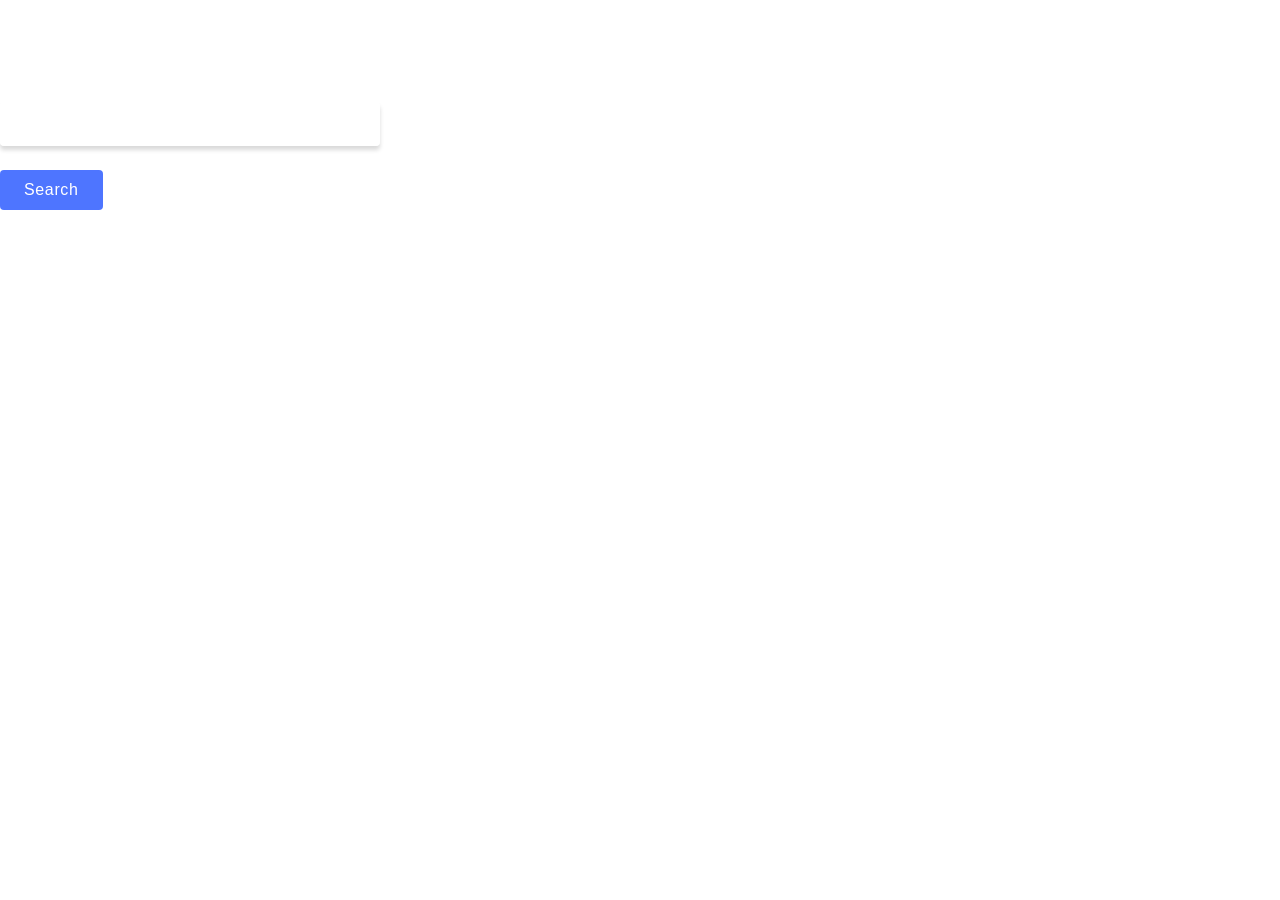
<file: src/index.html>
<!DOCTYPE html>
<html lang="en">
  <head>
    <meta charset="UTF-8" />
    <link rel="icon" type="image/svg+xml" href="/favicon.svg" />
    <meta name="viewport" content="width=device-width, initial-scale=1.0" />
    <title>goit-js-hw-11</title>
    <link rel="stylesheet" href="./css/styles.css" />
  </head>
  <body>
    <header class="header">
      <div class="container">
        <nav class="nav">
          <a class="nav-logo" href="./index.html" aria-label="Site logo">
            <svg class="nav-logo-icon" width="100" height="30">
              <use href="./img/logo.svg"></use>
            </svg>
          </a>
        </nav>
      </div>
    </header>


    <main>
      <form class="form">
        <label>
          <input type="text" name="search-text" placeholder="Search images..." required>
        </label>
        <button type="submit">Search</button>
      </form>
      
      <div class="loader hidden"></div>
      
      <ul class="gallery"></ul>
    </main>

    <script type="module" src="./main.js"></script>
  </body>
</html>
</file>
<file: src/css/styles.css>
/**
  |============================
  | include css partials with
  | default @import url()
  |============================
*/
/* Common styles */
@import url('./reset.css');
@import url('./base.css');
@import url('./container.css');
@import url('./animations.css');

/* Sections style */
@import url('./header.css');
@import url('./vite-promo.css');
@import url('./badges.css');
@import url('./back-link.css');
@import url('./footer.css');


/* Стилі з бібліотеки css-loader */
.loader {
  width: 48px;
  height: 48px;
  border: 5px solid #ccc;
  border-bottom-color: #4caf50;
  border-radius: 50%;
  display: inline-block;
  box-sizing: border-box;
  animation: rotation 1s linear infinite;
  margin: 20px auto;
}

@keyframes rotation {
  0% {
    transform: rotate(0deg);
  }

  100% {
    transform: rotate(360deg);
  }
}

.hidden {
  display: none;
}

/* Styles for Mobile devices */
.gallery {
  display: flex;
  flex-wrap: wrap;
  gap: 24px;
  overflow: hidden;
}

.gallery-item {
  width: 100%;
}

.gallery-image {
  display: block;
  width: 360px;
  height: 200px;
  object-fit: cover;
}

/* Styles for Tablet devices */
@media only screen and (min-width: 768px) {
  .gallery-item {
    width: calc((100% - 24px) / 2);
  }
}

/* Styles for Desktop devices */
@media only screen and (min-width: 1200px) {
  .gallery-item {
    width: calc((100% - 24px * 2) / 3);
  }
}

form {
  display: flex;
  flex-wrap: wrap;
  gap: 16px;
  padding-top: 24px;
  max-width: 408px;
  text-align: start;
}

label {
  font-size: 12px;
  line-height: 1.17;
  letter-spacing: 0.04em;
  color: #8e8f99;
  margin-bottom: 8px;
  display: inline-block;
  margin-right: auto;
}

input {
  border: 1px solid #fff;
  border-radius: 4px;
  width: 360px;
  height: 40px;
  box-shadow: 0 4px 4px 0 rgba(0, 0, 0, 0.15);
  background-color: transparent;
  margin-top: 8px;
  padding-left: 16px;
  font-size: 12px;
  line-height: 2;
  letter-spacing: 0.04em;
  color: #808080;
  transition: border-color 250ms cubic-bezier(0.4, 0, 0.2, 1);
}

input::placeholder {
  font-size: 12px;
  line-height: 2;
  letter-spacing: 0.04em;
  color: #fff;
}

input:focus {
  outline: transparent;
  border: 1px solid #6c8cff;
}

button {
  cursor: pointer;
  font-weight: 500;
  font-size: 16px;
  line-height: 1.5;
  letter-spacing: 0.04em;
  text-align: center;
  color: #fff;
  background-color: #4e75ff;
  border-radius: 4px;
  padding: 8px 24px;
  min-width: 95px;
  border: none;
  transition: background-color 250ms cubic-bezier(0.4, 0, 0.2, 1);
}

button:hover,
button:focus {
  background-color: #6c8cff;
}
</file>
